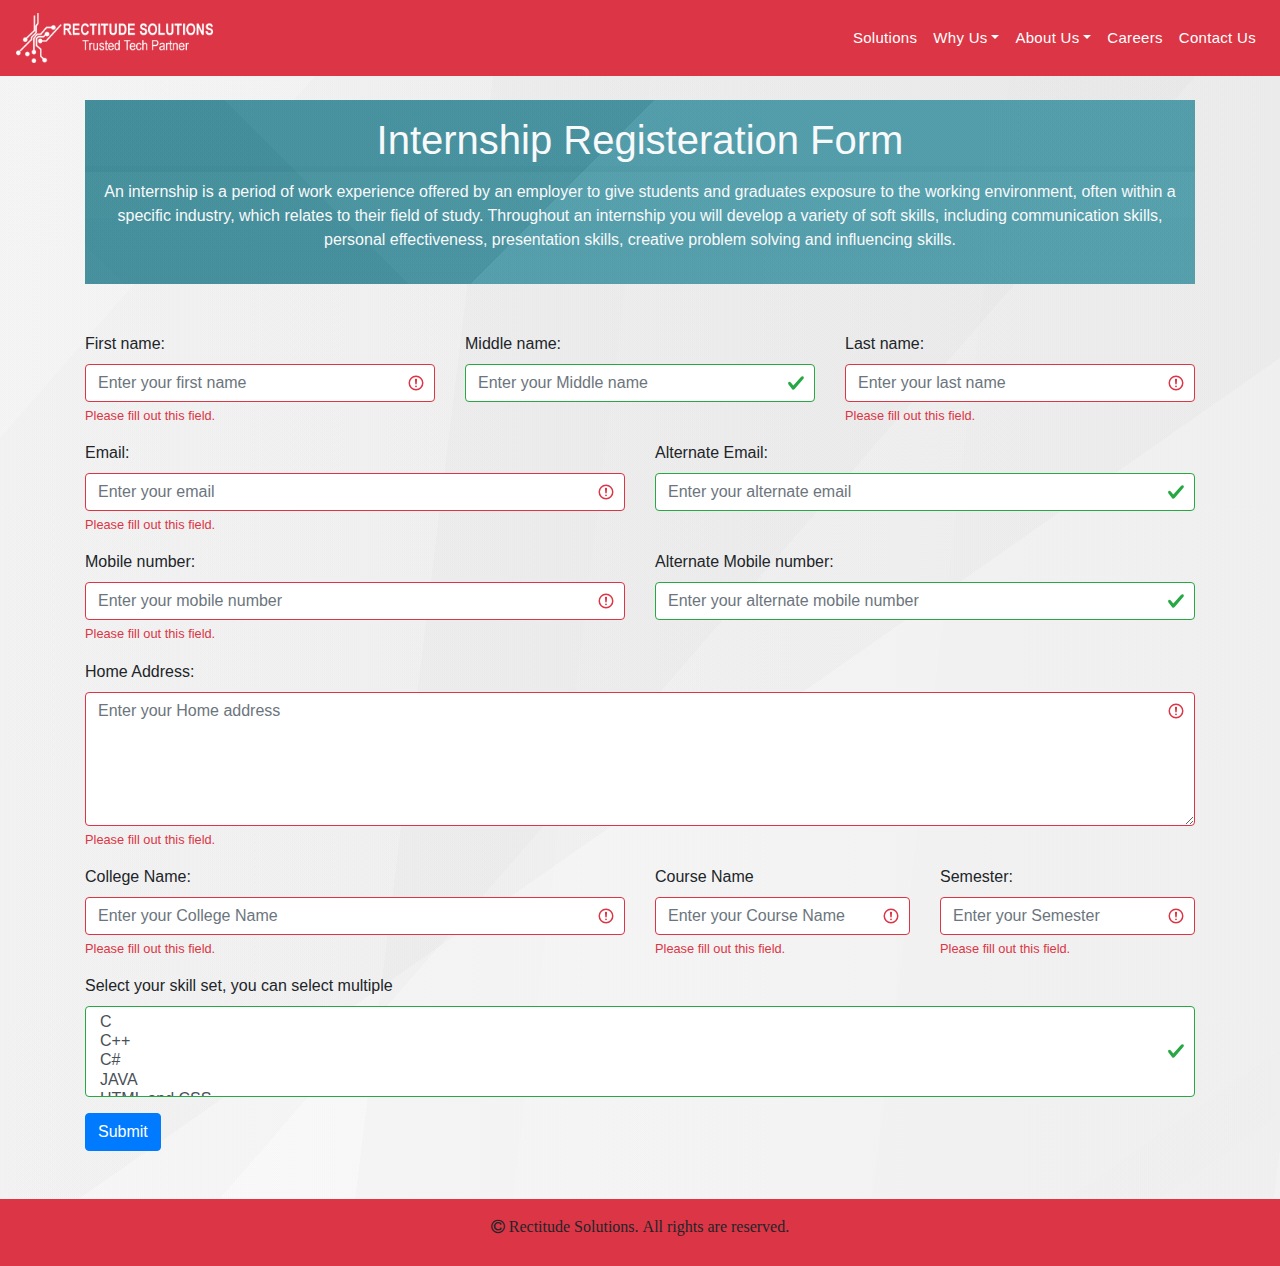
<file: rectitudeSolution-v101/intenregform.html>
<!DOCTYPE html>
<html lang="en">
<head>
    <title>Internship Registeration Form</title>
    <meta charset="utf-8">
    <meta name="viewport" content="width=device-width, initial-scale=1">
    <link href="internregform.css" rel="stylesheet" />
    <link rel="stylesheet" href="https://maxcdn.bootstrapcdn.com/bootstrap/4.4.1/css/bootstrap.min.css">
    <script src="https://ajax.googleapis.com/ajax/libs/jquery/3.4.1/jquery.min.js"></script>
    <script src="https://cdnjs.cloudflare.com/ajax/libs/popper.js/1.16.0/umd/popper.min.js"></script>
    <script src="https://maxcdn.bootstrapcdn.com/bootstrap/4.4.1/js/bootstrap.min.js"></script>
    <link rel="stylesheet" href="https://cdnjs.cloudflare.com/ajax/libs/font-awesome/4.7.0/css/font-awesome.min.css">
    </script>
</head>
<body>
  <header>
    <nav class="navbar navbar-expand-md fixed-top lk-bg-primary navbar-dark">
      <a class="navbar-brand" href="index.html">
      <img src="assests/logo01.png" style="height: 50px;"> </a>
      <button class="navbar-toggler" data-target="#collapsibleNavbar" data-toggle="collapse" type="button">
      <span class="navbar-toggler-icon"></span></button>
      <div id="collapsibleNavbar" class="collapse navbar-collapse">
        <ul class="navbar-nav ml-auto">
          <li class="nav-item">
          <a class="nav-link lk-menu-text" href="index.html#solutions">Solutions</a>
          </li>
          <li class="nav-item dropdown">
          <a class="nav-link lk-menu-text dropdown-toggle" data-toggle="dropdown" href="#">
          Why Us</a>
          <div class="dropdown-menu lk-bg-primary border-0">
            <a class="dropdown-item lk-submenu-text"  href="index.html#whyrectitude">
            Why Rectitude</a>
            <a class="dropdown-item lk-submenu-text" href="index.html#strategy">Our 
            Strategy</a>
            <a class="dropdown-item lk-submenu-text" href="#index.htmlfutureReady">
            Future Ready</a> </div>
          </li>
          <li class="nav-item dropdown">
          <a class="nav-link lk-menu-text dropdown-toggle" data-toggle="dropdown" href="#">
          About Us</a>
          <div class="dropdown-menu lk-bg-primary border-0">
            <a class="dropdown-item lk-submenu-text" href="index.html#who-are-we">
            Who we are</a>
            <a class="dropdown-item lk-submenu-text" href="index.html#capabilities">
            Capabilitites</a>
            <a class="dropdown-item lk-submenu-text" href="index.html#vv">Vision &amp; 
            Values</a>
            <a class="dropdown-item lk-submenu-text" href="index.html#productsandservices">
            Product &amp; Services</a> </div>
          </li>
          <li class="nav-item">
          <a class="nav-link lk-menu-text" href="index.html#career">Careers</a> </li>
          <li class="nav-item">
          <a class="nav-link lk-menu-text" href="index.html#contact">Contact Us</a>
          </li>
        </ul>
      </div>
    </nav>
  </header>
    <!-- <div class="row   bg-danger py-4 px-5">

      <div class="col-lg-8 col-sm-12">
        <h2 class="text-center text-light">Internship Registeration Form</h2>
      </div>
    </div> -->
   
    <div class="container" style="margin-top: 100px;">

      <div class="internpara text-light text-center py-3 px-3">
        <h1>Internship Registeration  Form</h1>
        <p class=" mt-3 ">An internship is a period of work experience offered by an employer
          to give students and graduates exposure to the working environment, 
          often within a specific industry, which relates to their field of study.
          Throughout an internship you will develop a variety of soft skills,
          including communication skills, personal effectiveness, presentation skills,
          creative problem solving and influencing skills.
       </p>
      </div>
            

        <form action="/internformemail.php" method="post" class="was-validated mt-5">
          <div class="row">
            <div class="form-group col-lg-4 col-md-4 col-sm-12">
              <label for="uname">First name:</label>
              <input type="text" class="form-control" id="fname" placeholder="Enter your first name" name="fname" required>
              <div class="valid-feedback">Valid.</div>
              <div class="invalid-feedback">Please fill out this field.</div>
            </div>
            <div class="form-group col-lg-4 col-md-4 col-sm-12">
              <label for="uname">Middle name:</label>
              <input type="text" class="form-control" id="mname" placeholder="Enter your Middle name" name="mname" >
            </div>
            
              <div class="form-group col-lg-4 col-md-4 col-sm-12">
              <label for="uname">Last name:</label>
              <input type="text" class="form-control" id="lname" placeholder="Enter your last name" name="lname" required>
              <div class="valid-feedback">Valid.</div>
              <div class="invalid-feedback">Please fill out this field.</div>
            </div>
          </div>


         <div class="row">
          <div class="form-group col-lg-6 col-md-6 col-sm-12">
            <label for="pwd">Email:</label>
            <input type="email" class="form-control" id="email" placeholder="Enter your email" name="email" required>
            <div class="valid-feedback">Valid.</div>
            <div class="invalid-feedback">Please fill out this field.</div>
          </div>
          <div class="form-group col-lg-6 col-md-6 col-sm-12">
            <label for="pwd">Alternate Email:</label>
            <input type="email" class="form-control" id="email2" placeholder="Enter your alternate email" name="email2" >
          </div>
         </div>
         
          <div class="row">
            <div class="form-group col-lg-6 col-md-6 col-sm-12">
              <label for="pwd">Mobile number:</label>
              <input type="text" class="form-control" id="mbl1" placeholder="Enter your mobile number" name="mbl1" required>
              <div class="valid-feedback">Valid.</div>
              <div class="invalid-feedback">Please fill out this field.</div>
            </div>
            
            <div class="form-group col-lg-6 col-md-6 col-sm-12">
              <label for="pwd">Alternate Mobile number:</label>
              <input type="text" class="form-control" id="mbl2" placeholder="Enter your alternate mobile number" name="mbl2" >
            </div>
          </div>

          <div class="form-group">
            <label for="pwd">Home Address:</label>
           <textarea class="form-control" rows="5" id="address" name="address" placeholder="Enter your Home address" required></textarea>
            <div class="valid-feedback">Valid.</div>
            <div class="invalid-feedback">Please fill out this field.</div>
          </div>
          
          <div class="row">
            <div class="form-group col-lg-6 col-md-4 col-sm-12">
              <label for="pwd">College Name:</label>
              <input type="text" class="form-control" id="colg" placeholder="Enter your College Name" name="colg" required>
              <div class="valid-feedback">Valid.</div>
              <div class="invalid-feedback">Please fill out this field.</div>
            </div>
            
            <div class="form-group col-lg-3 col-md-4 col-sm-12">
              <label for="pwd">Course Name</label>
              <input type="text" class="form-control" id="course" placeholder="Enter your Course Name" name="course" required>
              <div class="valid-feedback">Valid.</div>
              <div class="invalid-feedback">Please fill out this field.</div>
            </div>
            
            <div class="form-group col-lg-3 col-md-4 col-sm-12">
              <label for="pwd">Semester:</label>
              <input type="number" class="form-control" id="sem" placeholder="Enter your Semester" name="sem" required>
              <div class="valid-feedback">Valid.</div>
              <div class="invalid-feedback">Please fill out this field.</div>
            </div>
          </div>
         
          
      
           <div class="form-group">
            <label for="skill">Select your skill set, you can select multiple</label>
            <select multiple class="form-control" id="skill" name="skills">
              <option>C</option>
              <option>C++</option>
              <option>C#</option>
              <option>JAVA</option>
              <option>HTML and CSS</option>
              <option>JavaScript</option>
              <option>Angular</option>
              <option>PHP</option>
              <option>MYSQL</option>
              <option>ASP.net</option>
            </select>
          </div>
          
       
          
          <!-- <div class="form-group form-check">
            <label class="form-check-label">
              <input class="form-check-input" type="checkbox" name="remember" required> I agree on blabla.
              <div class="valid-feedback">Valid.</div>
              <div class="invalid-feedback">Check this checkbox to continue.</div>
            </label>
          </div> -->
          <button type="submit" class="btn btn-primary ">Submit</button>
        </form>
      </div>

      <div class="f-copy text-center bg-danger py-3 mt-5"  >
       
       
        <p class="fa fa-copyright ">
          Rectitude Solutions. All rights
            are reserved.
          
        </p>
      </div>
      
</body>
</html>
</file>
<file: rectitudeSolution-v101/internregform.css>
body{
    background-image: linear-gradient(145deg, rgba(22, 22, 22, 0.02) 0%, rgba(22, 22, 22, 0.02) 58%,rgba(249, 249, 249, 0.02) 58%, rgba(249, 249, 249, 0.02) 90%,rgba(197, 197, 197, 0.02) 90%, rgba(197, 197, 197, 0.02) 93%,rgba(243, 243, 243, 0.02) 93%, rgba(243, 243, 243, 0.02) 99%,rgba(107, 107, 107, 0.02) 99%, rgba(107, 107, 107, 0.02) 100%),linear-gradient(311deg, rgba(157, 157, 157, 0.02) 0%, rgba(157, 157, 157, 0.02) 2%,rgba(234, 234, 234, 0.02) 2%, rgba(234, 234, 234, 0.02) 47%,rgba(57, 57, 57, 0.02) 47%, rgba(57, 57, 57, 0.02) 84%,rgba(181, 181, 181, 0.02) 84%, rgba(181, 181, 181, 0.02) 98%,rgba(128, 128, 128, 0.02) 98%, rgba(128, 128, 128, 0.02) 100%),linear-gradient(97deg, rgba(231, 231, 231, 0.02) 0%, rgba(231, 231, 231, 0.02) 35%,rgba(53, 53, 53, 0.02) 35%, rgba(53, 53, 53, 0.02) 46%,rgba(114, 114, 114, 0.02) 46%, rgba(114, 114, 114, 0.02) 71%,rgba(55, 55, 55, 0.02) 71%, rgba(55, 55, 55, 0.02) 99%,rgba(202, 202, 202, 0.02) 99%, rgba(202, 202, 202, 0.02) 100%),linear-gradient(90deg, rgb(250, 250, 250),rgb(243, 243, 243));
}
/* *********************** start of HEADER **************************** */
.lk-py-sec {
    padding-top: 80px;
    padding-bottom: 80px;
    }
    .lk-bg-primary {
    background-color: #dc3545!important;
    }
    .lk-menu-text {
    font-size: 15px;
      font-weight: normal;
      font-style: normal;
      font-stretch: normal;
      line-height: 1.33;
      letter-spacing: 0.3px;
      text-align: left;
      color: #ffffff !important;
    }
    .lk-submenu-text {
    font-size: 15px;
      font-weight: normal;
      font-style: normal;
      font-stretch: normal;
      line-height: 1.33;
      letter-spacing: 0.3px;
      text-align: left;
      color: #ffffff;
    }
    /* **********************  end of HEADER  **************************** */
    .internpara{
        background-image: linear-gradient(45deg, rgba(79, 79, 79, 0.03) 0%, rgba(79, 79, 79, 0.03) 25%,rgba(215, 215, 215, 0.03) 25%, rgba(215, 215, 215, 0.03) 100%),linear-gradient(0deg, rgba(174, 174, 174, 0.1) 0%, rgba(174, 174, 174, 0.1) 36%,rgba(189, 189, 189, 0.1) 36%, rgba(189, 189, 189, 0.1) 100%),linear-gradient(0deg, rgba(197, 197, 197, 0.08) 0%, rgba(197, 197, 197, 0.08) 61%,rgba(118, 118, 118, 0.08) 61%, rgba(118, 118, 118, 0.08) 100%),linear-gradient(45deg, rgba(50, 50, 50, 0.08) 0%, rgba(50, 50, 50, 0.08) 3%,rgba(30, 30, 30, 0.08) 3%, rgba(30, 30, 30, 0.08) 100%),linear-gradient(0deg, rgba(10, 10, 10, 0.03) 0%, rgba(10, 10, 10, 0.03) 64%,rgba(112, 112, 112, 0.03) 64%, rgba(112, 112, 112, 0.03) 100%),linear-gradient(135deg, rgba(65, 65, 65, 0.09) 0%, rgba(65, 65, 65, 0.09) 44%,rgba(236, 236, 236, 0.09) 44%, rgba(236, 236, 236, 0.09) 100%),linear-gradient(90deg, rgba(124, 124, 124, 0.03) 0%, rgba(124, 124, 124, 0.03) 81%,rgba(138, 138, 138, 0.03) 81%, rgba(138, 138, 138, 0.03) 100%),linear-gradient(90deg, hsl(189,61%,44%),hsl(189,61%,44%));
    }
</file>
